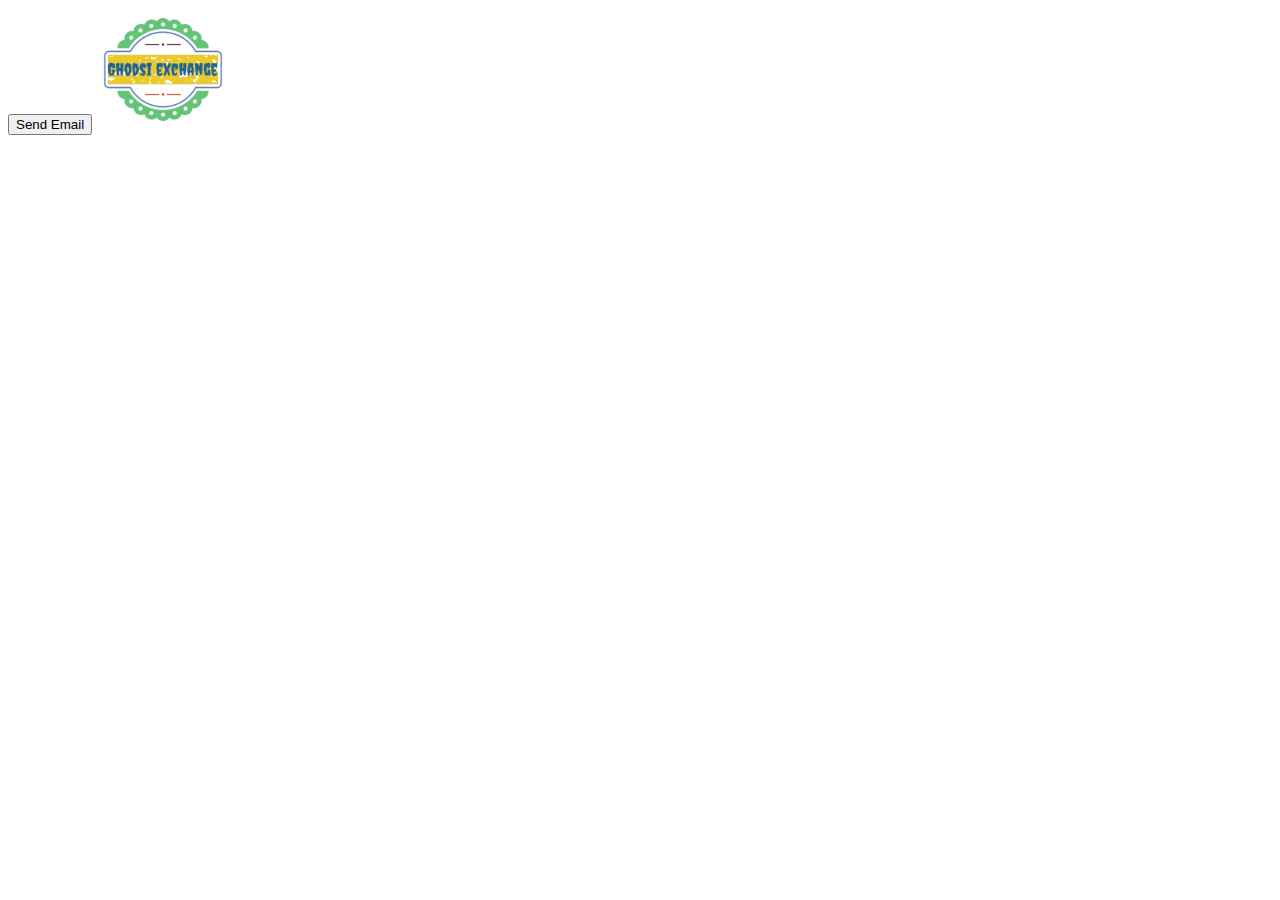
<file: index1.html>
<!DOCTYPE html>
<html lang="en">
<head>
    <meta charset="UTF-8">
    <meta name="viewport" content="width=device-width, initial-scale=1.0">
    <title>Document</title>
</head>
<body>
    
<head>
    <script src="https://smtpjs.com/v3/smtp.js"></script>  
    <script src="index.js"></script>
</head>
</body>
<form method="post">
    <input type="button" value="Send Email" onclick="sendEmail()"/>

    <img src="images/Screenshot 2021-06-21 at 12-41-18 DIY Upsells LogoMaker.png" alt="" id="img1">
</form>  
</html>
</file>
